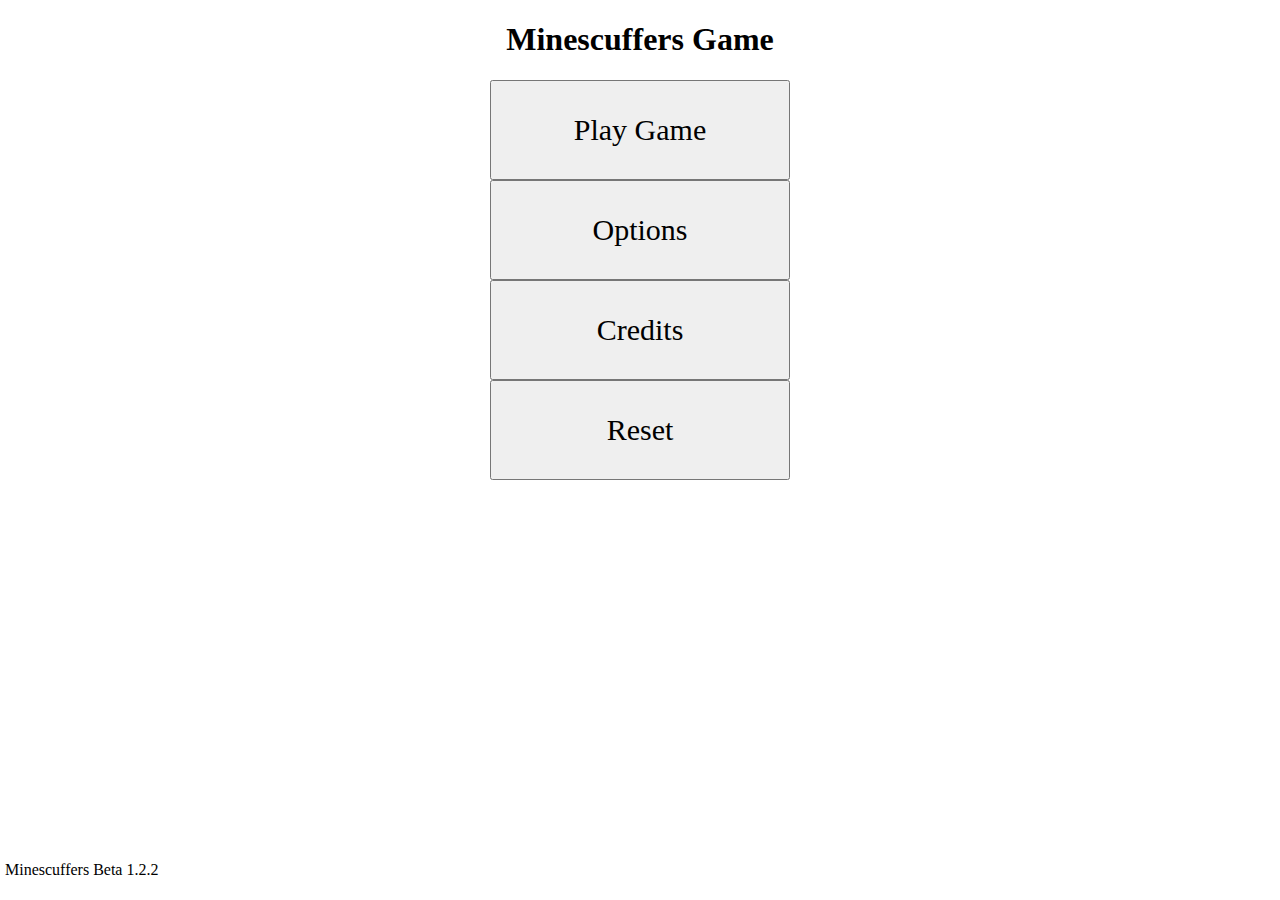
<file: index.html>
<!--
File: minesweeperProject.html
File: game.js
EECS 581 - Group 21
Project 1 - Minesweeper
Authors: Evan Zhuo, Ian Foerwiser, Jack Morice, Zhang Chen, Alex Carillo
This file contains the HTML code for the minesweeper project.
This serves as the homepage for the game, linking the CSS and JS file, as well as giving options to the user
The only inputs are from the user clicking buttons to navigate the page and play the game, or choosing a bomb amount
The outputs are the visual display of the game, as well as text prompts to the user detailing the game status
-->

<!DOCTYPE html>
<html>
    <!-- Link to our CSS file -->
    <link rel="stylesheet" type="text/css" href="styles.css">
    <!-- HTML Section -->
    <div style="text-align: center;">
    <head>
        <title>Minesweeper Project</title>
    </head>
    <!-- <body onload="disableButton()"> -->
    <body onload="loadHorse('assets/images/horse.webp')" oncontextmenu="return false"> <!--learned disable oncontextmenu function from StackOverflow-->
        <h1 id="titleMessage"> Minescuffers Game </h1>
        <p id="gameStatus"> </p>

        <!-- Main Page -->
        <div id="mainPage">
        <li> <button id="playButton" onclick="loadGame()"> Play Game </button> </li>
        <li> <button id="optionButton" onclick="loadOption()"> Options </button> </li>
        <li> <button id="creditButton" onclick="loadCredit()"> Credits </button> </li>
        <li> <button id="resetButton" onclick="resetPage()"> Reset </button> </li>

        <img src="assets/images/horse.webp" width="0%" height="auto"> <!-- Error Check: assets/images Folder Detector -->
        </div>

        <!-- Options Page -->
        <div id="optionPage">
            <p id="optionMessage"> Options </p>
            <li> <button id="themeButton" onclick="changeTheme()"> Default Theme </button> </li>
            <li> <button id="backButton" onclick="returnBack()"> Back </button> </li>
        </div>

        <!-- Credits Page -->
        <div id="creditPage">
            <img src="assets/images/catDespair.jfif" width="25%" height="auto">
            <h2>Credits</h2>
            <p>Game Made by: Alex Carillo, Zhang Chen, Ian Foerwiser, Jack Morice, Evan Zhuo </p>
            <button id="backButton" onclick="returnBack()"> Back </button>
        </div>

        <!-- Pre-Game Page -->
        <div id="preGamePage">
            <p id="preGameMessage"> Select Bomb Amount (10-20) </p>
            <li> <input id="bombAmount" type="number" min="10" max="20" value="10"> </input>
            <button id="selectButton" onclick="select()"> Select </button> </li>
        </div>

        <!-- Game Page -->
        <div id="gamePage">
            <div id="mineFlagStatus" style="display: flex; gap: 20px; justify-content: center; align-items: center;"></div>
                <span id="mineCount"><img src="assets/images/bomb.png" style="height:24px;"> <span id="mineNum"></span></span>
            <div id="board"></div>
            <button id="resetButton" onclick="resetPage()"> Reset </button>
        </div>

        <!-- Version Information -->
        <p id="version"> Minescuffers Beta 1.2.2 </p>

        <!-- JavaScript Section -->
        <script src="game.js"></script>
    </body>
    </div>
</html>
</file>
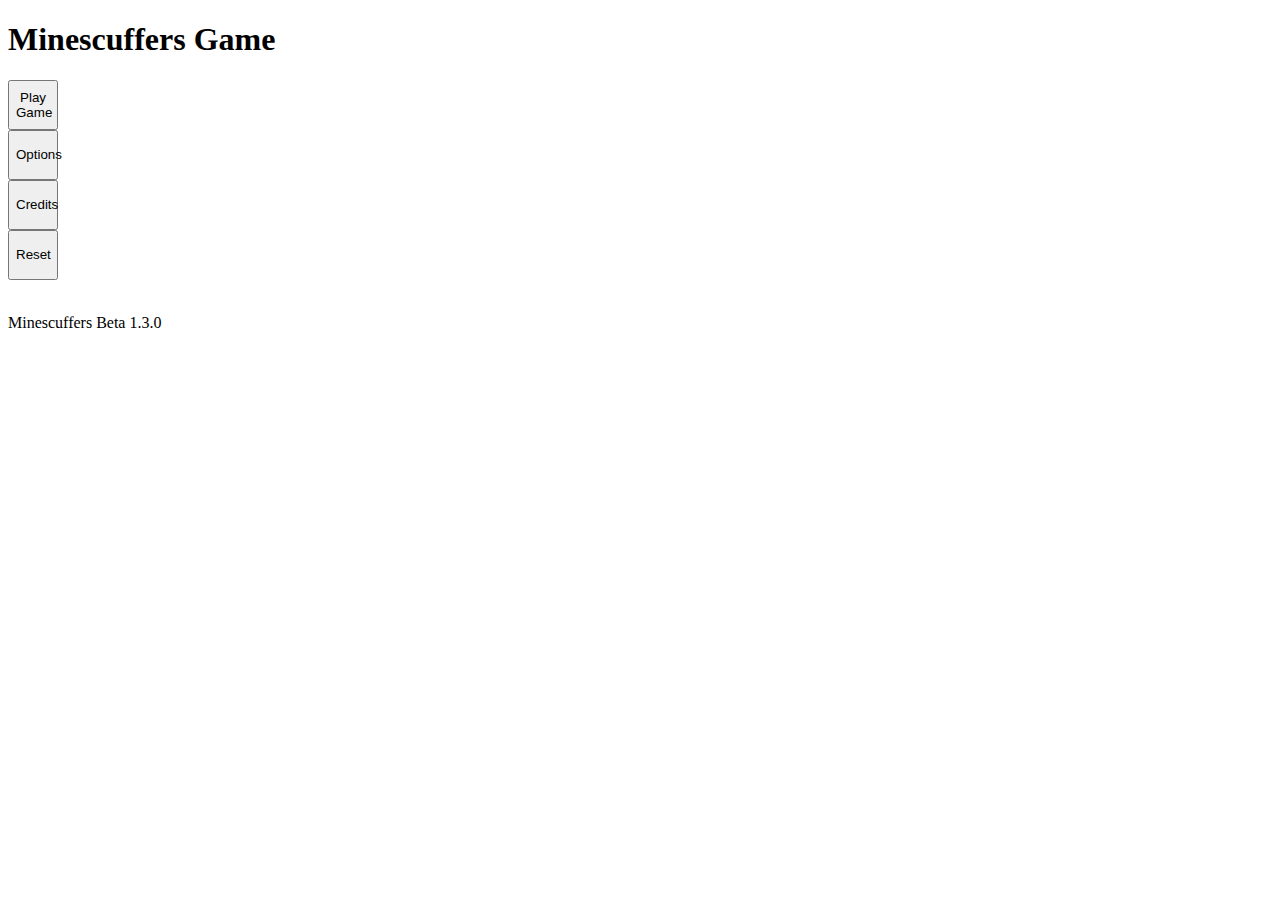
<file: src/index.html>
<!--
Name: index.html
Original Authors: Evan Zhuo, Ian Foerwiser, Jack Morice, Zhang Chen, Alex Carillo
Revised Author(s): Riley Meyerkorth
Inputs: User control events from app.js (button clicks, game interactions)
Outputs: Visual display of the game, text prompts to the user
Date Revised: 09 September 2025

This file contains the HTML code for the minesweeper project.
This serves as the homepage for the game, linking the CSS and JS file, as well as giving options to the user
The only inputs are from the user clicking buttons to navigate the page and play the game, or choosing a bomb amount
The outputs are the visual display of the game, as well as text prompts to the user detailing the game status
-->

<!DOCTYPE html>
<html>
    <!-- Link to our CSS file -->
    <link rel="stylesheet" type="text/css" href="styles.css">
    <!-- HTML Section -->
    <div id="rootDiv">
        <head>
            <title>Minesweeper Project</title>
        </head>
        <body onload="APP.init()" oncontextmenu="return false"> <!--learned disable oncontextmenu function from StackOverflow-->
            <h1 id="labelTitle"> Minescuffers Game </h1>
            <p id="labelGameStatus"> </p>

            <!-- Main Page -->
            <div id="pageMain">
                <li> <button id="buttonPlay" onclick="APP.navigate(PAGE_GAME)"> Play Game </button> </li>
                <li> <button id="buttonOption" onclick="APP.navigate(PAGE_OPTION)"> Options </button> </li>
                <li> <button id="buttonCredit" onclick="APP.navigate(PAGE_CREDIT)"> Credits </button> </li>
                <li> <button id="buttonReset" onclick="APP.reset()"> Reset </button> </li>

                <img src="../assets/images/horse.webp" width="0%" height="auto"> <!-- Error Check: ../assets/images Folder Detector -->
            </div>

            <!-- Options Page -->
            <div id="pageOptions">
                <p id="labelOptions"> Options </p>
                <li> <button id="buttonTheme" onclick="UI.changeTheme();"> Default Theme </button> </li>
                <li> <button id="buttonBack" onclick="APP.navigate(PAGE_MAIN)"> Back </button> </li>
            </div>

            <!-- Credits Page -->
            <div id="pageCredits">
                <img src="../assets/images/catDespair.jfif" width="25%" height="auto">
                <h2>Credits</h2>
                <p>Game Made by: Alex Carillo, Zhang Chen, Ian Foerwiser, Jack Morice, Evan Zhuo </p>
                <button id="buttonBack" onclick="APP.navigate(PAGE_MAIN)"> Back </button>
            </div>

            <!-- Pre-Game Page -->
            <div id="pagePreGame">
                <li> 
                    <label id="preGameMessage" for="bombAmount">Bomb Amount:</label>
                    <input id="bombAmount" name="bombAmount" type="number" min="10" max="20" value="10"> </input>
                </li>
                <li>
                    <label for="checkboxEnableAI">Enable AI Bot:</label>
                    <input id="checkboxEnableAI" name="checkboxEnableAI" type="checkbox" value="false" onchange="APP.ai.toggle()"> </input>
                </li>
                <li> 
                    <label for="dropdownDifficultyAI">AI Difficulty:</label>
                    <select id="dropdownDifficultyAI" name="dropdownDifficultyAI" onchange="APP.ai.updateDifficulty()" disabled>
                        <option value="0">Easy</option>
                        <option value="1">Medium</option>
                        <option value="2">Hard</option>
                    </select> 
                </li>
                <br/>
                <button id="buttonStart" onclick="APP.handleStartClicked()">Start</button> 
            </div>

            <!-- Game Page -->
            <div id="pageGame">
                <div id="mineFlagStatus"></div>
                <span id="labelMineAmount"><img src="../assets/images/bomb.png"> <span id="labelMineNum"></span></span>
                <div id="divBoard"></div>
                <button id="buttonReset" onclick="APP.reset()"> Reset </button>
            </div>

            <!-- Version Information -->
            <p id="labelVersion"> Minescuffers Beta 1.3.0 </p>

            <!-- JavaScript Section -->
            <!-- NOTE: THIS ORDER IS IMPORTANT -->
            <script src="constants.js"></script>
            <script src="utils.js"></script>
            <script src="ui.js"></script>
            <script src="game.js"></script>
            <script src="ai.js"></script>
            <script src="app.js"></script>
        </body>
    </div>
</html>
</file>
<file: styles.css>
/*
* File: styles.css
* EECS 581 - Group 21
* Project 1 - Minesweeper
* Authors: Evan Zhuo, Ian Foerwiser, Jack Morice, Zhang Chen, Alex Carillo
* This file contains the CSS code to add design to the main html file.
*/

/* Design Styles */

h1 { font-family:cursive; }
body { background-color: white; color: black; font-family: cursive; }
#version { position: absolute; bottom: 0; left: 0; padding: 5px; }

.dark-mode {
    background-color: black; color: white;
}

.classic-mode {
    h1 { font-family: sans-serif;}
    background-color: white; color: black; font-family: sans-serif;
}

/* Page Styles */
#mainPage,#optionPage,#creditPage,#preGamePage,#gamePage {display: none;}

/* Button Styles */

#mainPage button { width: 300px; height: 100px; font-size: 30px; font-family: cursive; }
#optionPage button { width: 150px; height: 50px; font-family: cursive; }
input { width: 50px; height: 40px; }
#optionPage #selectButton { width: 75px; height: 50px; font-family: cursive; }
#creditPage button { width: 150px; height: 50px; font-family: cursive; }
#gamePage #backButton { width: 250px; height: 50px; font-family: cursive; }
#gamePage #resetButton { width: 250px; height: 50px; font-family: cursive; }
button { width: 50px; height: 50px; }

.dark-mode {
    #mainPage button { width: 300px; height: 100px; font-size: 30px; font-family: cursive; background-color:gray; color:white; }
    #optionPage button { width: 150px; height: 50px; font-family: cursive; background-color:gray; color:white; }
    input { width: 50px; height: 40px; background-color:gray; color:white; }
    #optionPage #selectButton { width: 75px; height: 50px; font-family: cursive; background-color:gray; color:white; }
    #creditPage button { width: 150px; height: 50px; font-family: cursive; background-color:gray; color:white; }
    #gamePage #backButton { width: 250px; height: 50px; font-family: cursive; background-color:gray; color:white; }
    #gamePage #resetButton { width: 250px; height: 50px; font-family: cursive; background-color:gray; color:white; }
    button { width: 50px; height: 50px; background-color:lightgray }
}

.classic-mode {
    #mainPage button { width: 300px; height: 100px; font-size: 30px; font-family: sans-serif; background-color:lightgray; color:black; }
    #optionPage button { width: 150px; height: 50px; font-family: sans-serif; background-color:lightgray; color:black; }
    input { width: 50px; height: 40px; background-color:lightgray; color:black; }
    #optionPage #selectButton { width: 75px; height: 50px; font-family: sans-serif; background-color:lightgray; color:black; }
    #creditPage button { width: 150px; height: 50px; font-family: sans-serif; background-color:lightgray; color:black; }
    #gamePage #backButton { width: 250px; height: 50px; font-family: sans-serif; background-color:lightgray; color:black; }
    #gamePage #resetButton { width: 250px; height: 50px; font-family: sans-serif; background-color:lightgray; color:black; }
    button { width: 50px; height: 50px; }
}

/* Tile Styles */

.flagged { background-image: url('assets/images/flag.png'); }
.revealed-0 { background-color:rgb(197, 197, 197) }
.revealed-1 { background-image: url('assets/images/1.png'); background-color:rgb(197, 197, 197) }
.revealed-2 { background-image: url('assets/images/2.png'); background-color:rgb(197, 197, 197) }
.revealed-3 { background-image: url('assets/images/3.png'); background-color:rgb(197, 197, 197) }
.revealed-4 { background-image: url('assets/images/4.png'); background-color:rgb(197, 197, 197) }
.revealed-5 { background-image: url('assets/images/5.png'); background-color:rgb(197, 197, 197) }
.revealed-6 { background-image: url('assets/images/6.png'); background-color:rgb(197, 197, 197) }
.revealed-7 { background-image: url('assets/images/7.png'); background-color:rgb(197, 197, 197) }
.revealed-8 { background-image: url('assets/images/8.png'); background-color:rgb(197, 197, 197) }
.bomb { background-image: url('assets/images/bomb.png'); background-color:rgb(197, 197, 197) }

.dark-mode {
    .flagged { background-image: url('assets/images/flag.png'); }
    .revealed-0 { background-color:gray }
    .revealed-1 { background-image: url('assets/images/1.png'); background-color:gray }
    .revealed-2 { background-image: url('assets/images/2.png'); background-color:gray }
    .revealed-3 { background-image: url('assets/images/3.png'); background-color:gray }
    .revealed-4 { background-image: url('assets/images/4.png'); background-color:gray }
    .revealed-5 { background-image: url('assets/images/5.png'); background-color:gray }
    .revealed-6 { background-image: url('assets/images/6.png'); background-color:gray }
    .revealed-7 { background-image: url('assets/images/7.png'); background-color:gray }
    .revealed-8 { background-image: url('assets/images/8.png'); background-color:gray }
    .bomb { background-image: url('assets/images/bomb.png'); background-color:gray }
}

.classic-mode {
    .flagged { background-image: url('assets/images/classic_theme/c_flag.png'); background-size: 100%; }
    .revealed-0 { background-color:gray }
    .revealed-1 { background-image: url('assets/images/classic_theme/c_1.png'); background-size: 100%; background-color:rgb(197, 197, 197) }
    .revealed-2 { background-image: url('assets/images/classic_theme/c_2.png'); background-size: 100%; background-color:rgb(197, 197, 197) }
    .revealed-3 { background-image: url('assets/images/classic_theme/c_3.png'); background-size: 100%; background-color:rgb(197, 197, 197) }
    .revealed-4 { background-image: url('assets/images/classic_theme/c_4.png'); background-size: 100%; background-color:rgb(197, 197, 197) }
    .revealed-5 { background-image: url('assets/images/classic_theme/c_5.png'); background-size: 100%; background-color:rgb(197, 197, 197) }
    .revealed-6 { background-image: url('assets/images/classic_theme/c_6.png'); background-size: 100%; background-color:rgb(197, 197, 197) }
    .revealed-7 { background-image: url('assets/images/classic_theme/c_7.png'); background-size: 100%; background-color:rgb(197, 197, 197) }
    .revealed-8 { background-image: url('assets/images/classic_theme/c_8.png'); background-size: 100%; background-color:rgb(197, 197, 197) }
    .bomb { background-image: url('assets/images/classic_theme/c_bomb.png'); background-size: 100%; background-color:rgb(197, 197, 197) }
}
</file>
<file: src/styles.css>
/*
* File: styles.css
* EECS 581 - Group 21
* Project 1 - Minesweeper
* Authors: Evan Zhuo, Ian Foerwiser, Jack Morice, Zhang Chen, Alex Carillo
* This file contains the CSS code to add design to the main html file.
*/

/* Design Styles */

h1 { font-family:cursive; }
body { background-color: white; color: black; font-family: cursive; }
#version { position: absolute; bottom: 0; left: 0; padding: 5px; }

.dark-mode {
    background-color: black; color: white;
}

.classic-mode {
    h1 { font-family: sans-serif;}
    background-color: white; color: black; font-family: sans-serif;
}

/* Page Styles */
#mainPage,#optionPage,#creditPage,#preGamePage,#gamePage {display: none;}

/* Button Styles */

#mainPage button { width: 300px; height: 100px; font-size: 30px; font-family: cursive; }
#optionPage button { width: 150px; height: 50px; font-family: cursive; }
input { width: 50px; height: 40px; }
#optionPage #selectButton { width: 75px; height: 50px; font-family: cursive; }
#creditPage button { width: 150px; height: 50px; font-family: cursive; }
#gamePage #backButton { width: 250px; height: 50px; font-family: cursive; }
#gamePage #resetButton { width: 250px; height: 50px; font-family: cursive; }
button { width: 50px; height: 50px; }

.dark-mode {
    #mainPage button { width: 300px; height: 100px; font-size: 30px; font-family: cursive; background-color:gray; color:white; }
    #optionPage button { width: 150px; height: 50px; font-family: cursive; background-color:gray; color:white; }
    input { width: 50px; height: 40px; background-color:gray; color:white; }
    #optionPage #selectButton { width: 75px; height: 50px; font-family: cursive; background-color:gray; color:white; }
    #creditPage button { width: 150px; height: 50px; font-family: cursive; background-color:gray; color:white; }
    #gamePage #backButton { width: 250px; height: 50px; font-family: cursive; background-color:gray; color:white; }
    #gamePage #resetButton { width: 250px; height: 50px; font-family: cursive; background-color:gray; color:white; }
    button { width: 50px; height: 50px; background-color:lightgray }
}

.classic-mode {
    #mainPage button { width: 300px; height: 100px; font-size: 30px; font-family: sans-serif; background-color:lightgray; color:black; }
    #optionPage button { width: 150px; height: 50px; font-family: sans-serif; background-color:lightgray; color:black; }
    input { width: 50px; height: 40px; background-color:lightgray; color:black; }
    #optionPage #selectButton { width: 75px; height: 50px; font-family: sans-serif; background-color:lightgray; color:black; }
    #creditPage button { width: 150px; height: 50px; font-family: sans-serif; background-color:lightgray; color:black; }
    #gamePage #backButton { width: 250px; height: 50px; font-family: sans-serif; background-color:lightgray; color:black; }
    #gamePage #resetButton { width: 250px; height: 50px; font-family: sans-serif; background-color:lightgray; color:black; }
    button { width: 50px; height: 50px; }
}

/* Tile Styles */

.flagged { background-image: url('../assets/images/flag.png'); }
.revealed-0 { background-color:rgb(197, 197, 197) }
.revealed-1 { background-image: url('../assets/images/1.png'); background-color:rgb(197, 197, 197) }
.revealed-2 { background-image: url('../assets/images/2.png'); background-color:rgb(197, 197, 197) }
.revealed-3 { background-image: url('../assets/images/3.png'); background-color:rgb(197, 197, 197) }
.revealed-4 { background-image: url('../assets/images/4.png'); background-color:rgb(197, 197, 197) }
.revealed-5 { background-image: url('../assets/images/5.png'); background-color:rgb(197, 197, 197) }
.revealed-6 { background-image: url('../assets/images/6.png'); background-color:rgb(197, 197, 197) }
.revealed-7 { background-image: url('../assets/images/7.png'); background-color:rgb(197, 197, 197) }
.revealed-8 { background-image: url('../assets/images/8.png'); background-color:rgb(197, 197, 197) }
.bomb { background-image: url('../assets/images/bomb.png'); background-color:rgb(197, 197, 197) }

.dark-mode {
    .flagged { background-image: url('../assets/images/flag.png'); }
    .revealed-0 { background-color:gray }
    .revealed-1 { background-image: url('../assets/images/1.png'); background-color:gray }
    .revealed-2 { background-image: url('../assets/images/2.png'); background-color:gray }
    .revealed-3 { background-image: url('../assets/images/3.png'); background-color:gray }
    .revealed-4 { background-image: url('../assets/images/4.png'); background-color:gray }
    .revealed-5 { background-image: url('../assets/images/5.png'); background-color:gray }
    .revealed-6 { background-image: url('../assets/images/6.png'); background-color:gray }
    .revealed-7 { background-image: url('../assets/images/7.png'); background-color:gray }
    .revealed-8 { background-image: url('../assets/images/8.png'); background-color:gray }
    .bomb { background-image: url('../assets/images/bomb.png'); background-color:gray }
}

.classic-mode {
    .flagged { background-image: url('../assets/images/classic_theme/c_flag.png'); background-size: 100%; }
    .revealed-0 { background-color:gray }
    .revealed-1 { background-image: url('../assets/images/classic_theme/c_1.png'); background-size: 100%; background-color:rgb(197, 197, 197) }
    .revealed-2 { background-image: url('../assets/images/classic_theme/c_2.png'); background-size: 100%; background-color:rgb(197, 197, 197) }
    .revealed-3 { background-image: url('../assets/images/classic_theme/c_3.png'); background-size: 100%; background-color:rgb(197, 197, 197) }
    .revealed-4 { background-image: url('../assets/images/classic_theme/c_4.png'); background-size: 100%; background-color:rgb(197, 197, 197) }
    .revealed-5 { background-image: url('../assets/images/classic_theme/c_5.png'); background-size: 100%; background-color:rgb(197, 197, 197) }
    .revealed-6 { background-image: url('../assets/images/classic_theme/c_6.png'); background-size: 100%; background-color:rgb(197, 197, 197) }
    .revealed-7 { background-image: url('../assets/images/classic_theme/c_7.png'); background-size: 100%; background-color:rgb(197, 197, 197) }
    .revealed-8 { background-image: url('../assets/images/classic_theme/c_8.png'); background-size: 100%; background-color:rgb(197, 197, 197) }
    .bomb { background-image: url('../assets/images/classic_theme/c_bomb.png'); background-size: 100%; background-color:rgb(197, 197, 197) }
}
</file>
